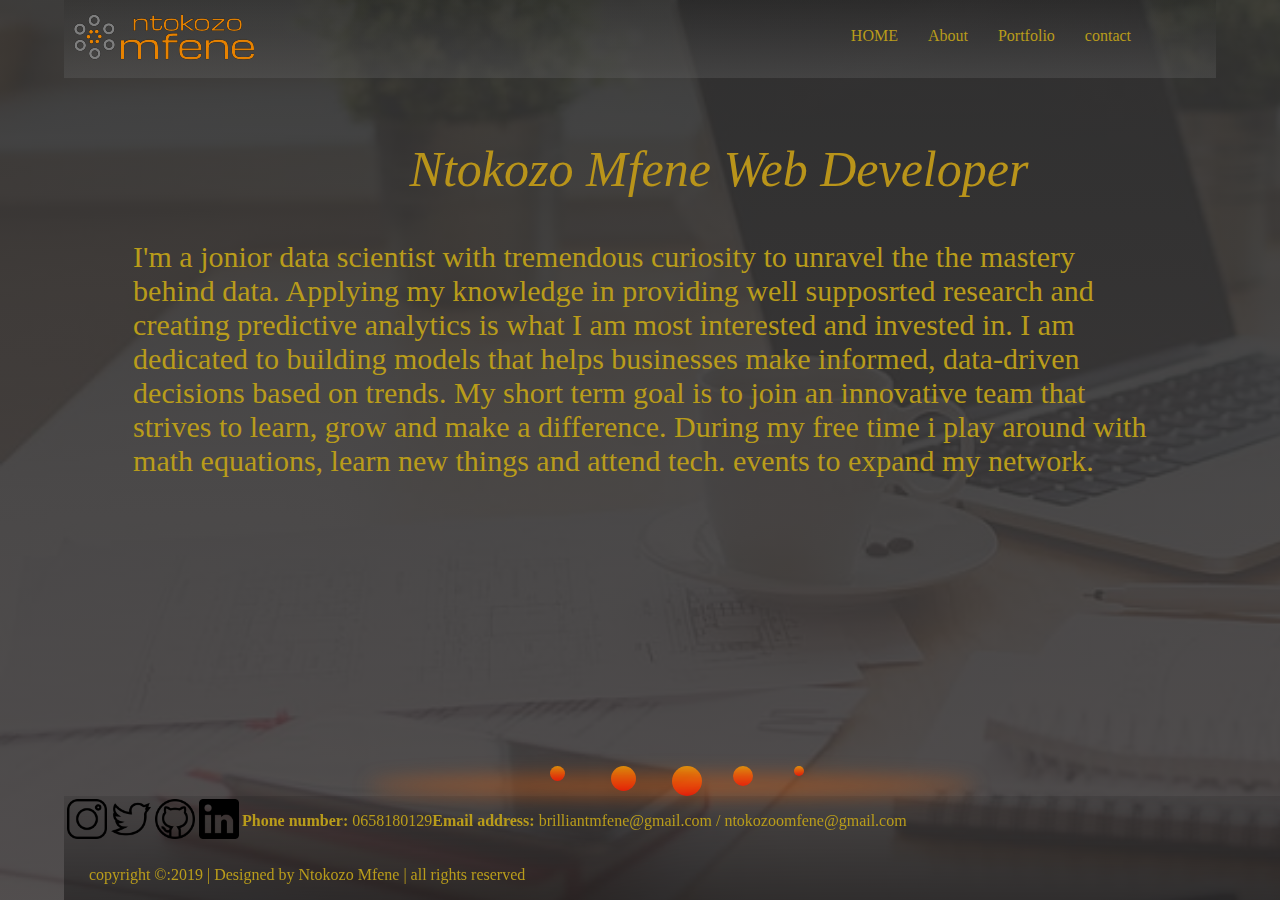
<file: index.html>
<!DOCTYPE html>
<html lang="en" dir="ltr">

<head>
    <meta charset="UTF-8" />
    <meta name="viewport" content="width=device-width, initial-scale=1.0" />
    <link rel="stylesheet" href="css/styles.css" />
    <title>
      Ntokozo Mfene Portfolio
    </title>
</head>

<body class="container">
    <header>
        <nav class="navigation">
            <div class="header-element row logo-image">
                <img src="images/thumbnail/5b92b439-41c5-43d6-9fea-95c89f6cd6f4_200x200aaa.PNG" class="logo-black">
            </div>
            <div class="header-element main-nav" id="navbar">
                <a href="index.html">HOME</a>
                <a href="#about">About</a>
                <a href="portfolio.html">Portfolio</a>
                <a href="contact.html">contact</a>
            </div>
        </nav>
    </header>
    <span class="about-me">
        <div class="name-and-job-title">
            <i><br/>Ntokozo Mfene Web Developer</i>
        </div>
        <div>
        <p class="about_text">I'm a jonior data scientist with tremendous curiosity to unravel the the mastery behind data. 
            Applying my knowledge in providing well supposrted research and creating predictive analytics is what I am most interested 
            and invested in. I am dedicated to building models that helps businesses make informed, data-driven decisions based on trends. 
            My short term goal is to join an innovative team that strives to learn, grow and make a difference. During my free time 
            i play around with math equations, learn new things and attend tech. events to expand my network.</i></p>
        </div>
    </span>
    <footer>
    <div class="fire-container">
        <div class="fire">
            <div class="particle"></div>
            <div class="particle"></div>
            <div class="particle"></div>
            <div class="particle"></div>
            <div class="particle"></div>
            <div class="particle"></div>
            <div class="particle"></div>
            <div class="particle"></div>
            <div class="particle"></div>
            <div class="particle"></div>
        </div>
      </div>
        <div>
            <table>
                <tr>
                    <td width="25% " align="center ">
                        <a href="https://instagram.com/furnace222?igshid=1s30knnonky6l" target="_blank"><img src="images/thumbnail/instagram.png " width="40px " height="40px " /></td>
                    <td width="25% " align="center ">
                        <a href="https://twitter.com/furnacedeeper" target="_blank"><img src="images/thumbnail/twitter.png " width="40px " height="40px " /></td>
                    <td width="25% " align="center ">
                        <a href="https://github.com/ntokozomfene" target="_blank"><img src="images/thumbnail/github.png " width="40px " height="40px " /></td>
                    <td width="25% " align="center ">
                        <a href="https://www.linkedin.com/in/brilliant-ntokozo-mfene-7a92b1166/" target="_blank"><img src="images/thumbnail/linkedin-logo.png " width="40px " height="40px " /></td>
                </tr>
            </table>
        </div>
        <div class="contact-details">
            <div class="contact-infomation">
                <p><strong>Phone number:</strong> 0658180129</p>
                <p><strong>Email address:</strong> brilliantmfene@gmail.com / ntokozoomfene@gmail.com</p>
            </div>
        </div>
        <div class="copyright-text">
            <p>copyright &copy:2019 | Designed by Ntokozo Mfene | all rights reserved </p>
        </div>

    </footer>

</body>

</html>

</html>
</file>
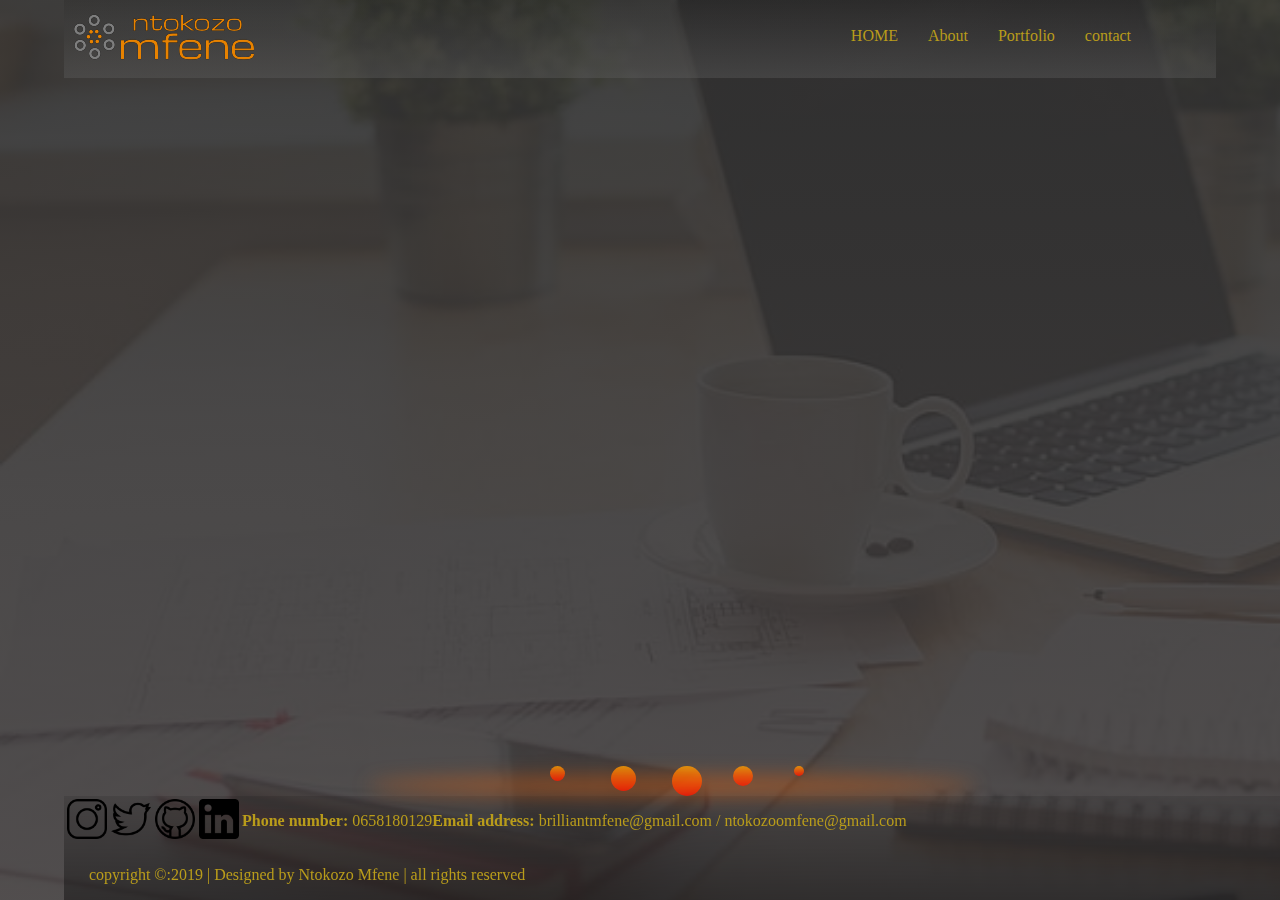
<file: portfolio.html>
<!DOCTYPE html>
<html lang="en" dir="ltr">

<head>
    <meta charset="UTF-8" />
    <meta name="viewport" content="width=device-width, initial-scale=1.0" />
    <link rel="stylesheet" href="css/styles.css" />
    <title>
      Ntokozo Mfene Portfolio
    </title>
</head>
<body class="container">
    <header>
        <nav class="navigation">
            <div class="header-element row logo-image">
                <img src="images/thumbnail/5b92b439-41c5-43d6-9fea-95c89f6cd6f4_200x200aaa.PNG" class="logo-black">
            </div>
            <div class="header-element main-nav" id="navbar">
                <a href="index.html">HOME</a>
                <a href="#about">About</a>
                <a href="portfolio.html">Portfolio</a>
                <a href="contact.html">contact</a>
            </div>
        </nav>
    </header>
    </span>
    <footer>
      <div class="fire-container">
          <div class="fire">
              <div class="particle"></div>
              <div class="particle"></div>
              <div class="particle"></div>
              <div class="particle"></div>
              <div class="particle"></div>
              <div class="particle"></div>
              <div class="particle"></div>
              <div class="particle"></div>
              <div class="particle"></div>
              <div class="particle"></div>
          </div>
        </div>
      <div>
          <table>
              <tr>
                  <td width="25% " align="center ">
                      <a href="https://instagram.com/furnace222?igshid=1s30knnonky6l" target="_blank"><img src="images/thumbnail/instagram.png " width="40px " height="40px " /></td>
                  <td width="25% " align="center ">
                      <a href="https://twitter.com/furnacedeeper" target="_blank"><img src="images/thumbnail/twitter.png " width="40px " height="40px " /></td>
                  <td width="25% " align="center ">
                      <a href="https://github.com/ntokozomfene" target="_blank"><img src="images/thumbnail/github.png " width="40px " height="40px " /></td>
                  <td width="25% " align="center ">
                      <a href="https://www.linkedin.com/in/brilliant-ntokozo-mfene-7a92b1166/" target="_blank"><img src="images/thumbnail/linkedin-logo.png " width="40px " height="40px " /></td>
              </tr>
          </table>
      </div>
      <div class="contact-details">
          <div class="contact-infomation">
              <p><strong>Phone number:</strong> 0658180129</p>
              <p><strong>Email address:</strong> brilliantmfene@gmail.com / ntokozoomfene@gmail.com</p>
          </div>
      </div>
      <div class="copyright-text">
          <p>copyright &copy:2019 | Designed by Ntokozo Mfene | all rights reserved </p>
      </div>

  </footer>

</body>

</html>

</html>
</file>
<file: css/styles.css>
body {
    background-attachment: fixed;
    background-size: cover;
    background-repeat: no-repeat;
    background-image: linear-gradient(rgba(46, 46, 46, 0.9), rgba(63, 59, 59, 0.9)), url(../images/backgroundpicture/working_remotely.png);
    margin: 5%;
    margin-top: 0%;
    border-color: aliceblue;
}


header > nav{
    display: inline-block;
    background-image: linear-gradient(rgba(0, 0, 0, 0.1), rgba(94, 94, 94, 0.4));
    width: 100%;
}
.header-element {
    float: left;
    width: 33%;
}
#navbar {
    padding-top: 1%;
    margin-left: 34%;
    right: 0%; 
    transition: top 0.3s; /* Transition effect when sliding down (and up) */
  }
#navbar a {
    display: block;
    color: rgb(185, 156, 26);
    text-align: center;
    padding: 15px;
    text-decoration: none;
    float: left;
}
  
  #navbar a:hover {
    background-color: #d8cfcf;
    color: black;
    border-radius: 20%;

  }


  
footer {
    background-image: linear-gradient(rgba(0, 0, 0, 0.1), rgba(0, 0, 0, 0.4));
    position: fixed;
    bottom: 0;
    display: inline-block;
    color: rgb(185, 156, 26);
    /* width: 100%; */
    /* padding: 2%; */
}

footer > div {
    position: relative;
    float: left;
    /* width: 33%; */
}


.contact-infomation{
    display: inline-block;
}
.contact-infomation > p{
float: left;
/* padding-left: 1%; */
 /* 25px; */
}

.copyright-text {
    /* float: right; */
    text-align: center;
    padding-left: 25px;
    /* color: rgb(185, 156, 26); */
}
 

.name-and-job-title {
    color: rgb(185, 148, 26);
	-webkit-animation: tracking-in-contract-bck 1s cubic-bezier(0.215, 0.610, 0.355, 1.000) both;
	animation: tracking-in-contract-bck 1s cubic-bezier(0.215, 0.610, 0.355, 1.000) both;
}



@-webkit-keyframes tracking-in-contract-bck {
0% {
    letter-spacing: 1em;
    -webkit-transform: translateZ(400px);
            transform: translateZ(400px);
    opacity: 0;
}
40% {
    opacity: 0.6;
}
100% {
    -webkit-transform: translateZ(0);
            transform: translateZ(0);
    opacity: 1;
}
}
@keyframes tracking-in-contract-bck {
0% {
    letter-spacing: 1em;
    -webkit-transform: translateZ(400px);
            transform: translateZ(400px);
    opacity: 0;
}
40% {
    opacity: 0.6;
}
100% {
    -webkit-transform: translateZ(0);
            transform: translateZ(0);
    opacity: 1;
}
}
  



.about_text {
    color: rgb(185, 156, 26);
	-webkit-animation: text-focus-in 1s cubic-bezier(0.550, 0.085, 0.680, 0.530) both;
	        animation: text-focus-in 1s cubic-bezier(0.550, 0.085, 0.680, 0.530) both;
}

@-webkit-keyframes text-focus-in {
    0% {
        -webkit-filter: blur(12px);
        filter: blur(12px);
        opacity: 0;
    }
    100% {
        -webkit-filter: blur(0px);
        filter: blur(0px);
        opacity: 1;
    }
}
@keyframes text-focus-in {
    0% {
        -webkit-filter: blur(12px);
        filter: blur(12px);
        opacity: 0;
}
    100% {
        -webkit-filter: blur(0px);
        filter: blur(0px);
        opacity: 1;
    }
}



.bounce-top {
    float: left;
    width: 100px;
    height: 100px;
    border-radius: 100%;
    background-color: aliceblue;
	-webkit-animation: bounce-top 3s both;
	        animation: bounce-top 3s both;
}

/* ----------------------------------------------
 * Generated by Animista on 2025-4-3 17:0:49
 * Licensed under FreeBSD License.
 * See http://animista.net/license for more info. 
 * w: http://animista.net, t: @cssanimista
 * ---------------------------------------------- */

/**
 * ----------------------------------------
 * animation bounce-top
 * ----------------------------------------
 */
 @-webkit-keyframes bounce-top {
    0% {
      -webkit-transform: translateY(-45px);
              transform: translateY(-45px);
      -webkit-animation-timing-function: ease-in;
              animation-timing-function: ease-in;
      opacity: 1;
    }
    24% {
      opacity: 1;
    }
    40% {
      -webkit-transform: translateY(-24px);
              transform: translateY(-24px);
      -webkit-animation-timing-function: ease-in;
              animation-timing-function: ease-in;
    }
    65% {
      -webkit-transform: translateY(-12px);
              transform: translateY(-12px);
      -webkit-animation-timing-function: ease-in;
              animation-timing-function: ease-in;
    }
    82% {
      -webkit-transform: translateY(-6px);
              transform: translateY(-6px);
      -webkit-animation-timing-function: ease-in;
              animation-timing-function: ease-in;
    }
    93% {
      -webkit-transform: translateY(-4px);
              transform: translateY(-4px);
      -webkit-animation-timing-function: ease-in;
              animation-timing-function: ease-in;
    }
    25%,
    55%,
    75%,
    87% {
      -webkit-transform: translateY(0px);
              transform: translateY(0px);
      -webkit-animation-timing-function: ease-out;
              animation-timing-function: ease-out;
    }
    100% {
      -webkit-transform: translateY(0px);
              transform: translateY(0px);
      -webkit-animation-timing-function: ease-out;
              animation-timing-function: ease-out;
      opacity: 1;
    }
  }
  @keyframes bounce-top {
    0% {
      -webkit-transform: translateY(-45px);
              transform: translateY(-45px);
      -webkit-animation-timing-function: ease-in;
              animation-timing-function: ease-in;
      opacity: 1;
    }
    24% {
      opacity: 1;
    }
    40% {
      -webkit-transform: translateY(-24px);
              transform: translateY(-24px);
      -webkit-animation-timing-function: ease-in;
              animation-timing-function: ease-in;
    }
    65% {
      -webkit-transform: translateY(-12px);
              transform: translateY(-12px);
      -webkit-animation-timing-function: ease-in;
              animation-timing-function: ease-in;
    }
    82% {
      -webkit-transform: translateY(-6px);
              transform: translateY(-6px);
      -webkit-animation-timing-function: ease-in;
              animation-timing-function: ease-in;
    }
    93% {
      -webkit-transform: translateY(-4px);
              transform: translateY(-4px);
      -webkit-animation-timing-function: ease-in;
              animation-timing-function: ease-in;
    }
    25%,
    55%,
    75%,
    87% {
      -webkit-transform: translateY(0px);
              transform: translateY(0px);
      -webkit-animation-timing-function: ease-out;
              animation-timing-function: ease-out;
    }
    100% {
      -webkit-transform: translateY(0px);
              transform: translateY(0px);
      -webkit-animation-timing-function: ease-out;
              animation-timing-function: ease-out;
      opacity: 1;
    }
  }
  


/* Extra small devices (phones, 600px and down) */
@media only screen and (max-width: 600px) {
    .name-and-job-title {
        font-size:60px;
        padding-left: 35%;
    }   

    .about_text {
        padding: 6%;
        padding-top: 2%;
        font-size:35px;
    }
}

/* Small devices (portrait tablets and large phones, 600px and up) */
@media only screen and (min-width: 600px) {
    .name-and-job-title {
        font-size:40px;
        padding-left: 25%;
    }
    .about_text {
        padding: 4%;
        padding-top: 2%;
        font-size:25px;
    }
}



/* Extra large devices (large laptops and desktops, 1200px and up) */
@media only screen and (min-width: 1200px) {
    .name-and-job-title {
        font-size:50px;
        padding-left: 30%;
    }
    .about_text {
        padding: 6%;
        padding-top: 1%;
        font-size:30px;
    }
}

/* Extra large devices (large laptops and desktops, 1360px and up) */
@media only screen and (min-width: 1688px) {
    .name-and-job-title {
        font-size:60px;
        padding-left: 30%;
    }
    .about_text {
        padding: 6%;
        padding-top: 3%;
        font-size:35px;
    }
}







.fire-container {
    position: relative;
    width: 100%;
    /* height: 200px; */
    margin: 0 auto;
  }
  
  .fire {
    position: absolute;
    width: 100%;
    filter: url('#fire-filter'); /* For better effect in supported browsers */
  }
  
  .particle {
    position: absolute;
    border-radius: 50%;
    background: linear-gradient(orange, red);
    animation: flicker 2s infinite ease-out;
    opacity: 0.8;
  }
  
  /* Create varied particle sizes and positions */
  .particle:nth-child(1) {
    width: 30px; height: 30px;
    left: 50%; bottom: 0;
    animation-delay: 0s;
  }
  .particle:nth-child(2) {
    width: 25px; height: 25px;
    left: 45%; bottom: 5px;
    animation-delay: 0.3s;
  }
  .particle:nth-child(3) {
    width: 20px; height: 20px;
    left: 55%; bottom: 10px;
    animation-delay: 0.6s;
  }
  .particle:nth-child(4) {
    width: 15px; height: 15px;
    left: 40%; bottom: 15px;
    animation-delay: 0.9s;
  }
  .particle:nth-child(5) {
    width: 10px; height: 10px;
    left: 60%; bottom: 20px;
    animation-delay: 1.2s;
  }
  /* Add more particles as needed... */
  
  @keyframes flicker {
    0%, 100% {
      transform: translateY(0) scale(1);
      opacity: 0.8;
    }
    50% {
      transform: translateY(-50px) scale(1.2);
      opacity: 1;
    }
  }
  
  /* Glow effect */
  .fire::after {
    content: '';
    position: absolute;
    bottom: 0;
    left: 25%;
    width: 50%;
    height: 20px;
    background: rgba(255, 100, 0, 0.4);
    border-radius: 50%;
    filter: blur(10px);
    animation: glow-pulse 1.5s infinite alternate;
  }
</file>
